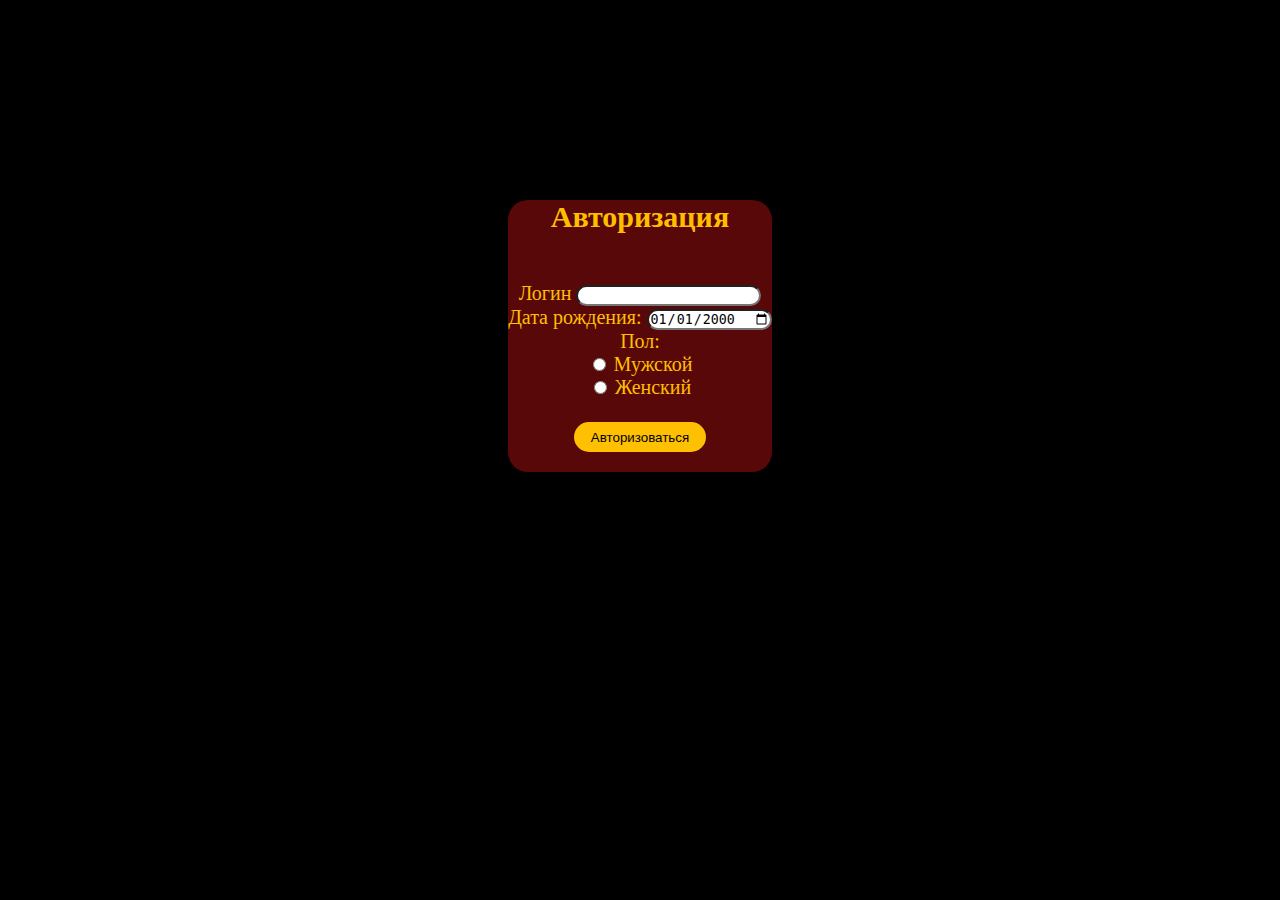
<file: index.html>
<!DOCTYPE html>
<html id="html1" lang="en">
<head>
    <meta charset="UTF-8">
    <meta name="viewport" content="width=device-width, initial-scale=1.0">
    <link rel="stylesheet" href="style.css">
    <title>сайт</title>
</head>
<main id="main2">
<div class="box">
<h2>Авторизация</h2>
<form id="authForm">
<br><label for="name">Логин</label>
<input type="text" id="name" required>
<span class="error" id="nameError"></span>
<br><label for="dob">Дата рождения:</label>
<input type="date" id="dob" name="dob" value="2000-01-01" required />
<br><span class="error" id="dobError"></span>
<label>Пол:</label>
<br><input type="radio" name="gender" id="pol" value="м" required> Мужской
<br><input type="radio" name="gender" id="pol" value="ж" required> Женский
<br><span class="error" id="genderError"></span>
<br><button type="submit" id="goToSecondPage">Авторизоваться</button>
</main>
</div>
</form>
<script src="script1.js"></script> 
<script src="script6.js"></script> 
</body>
</html>
</file>
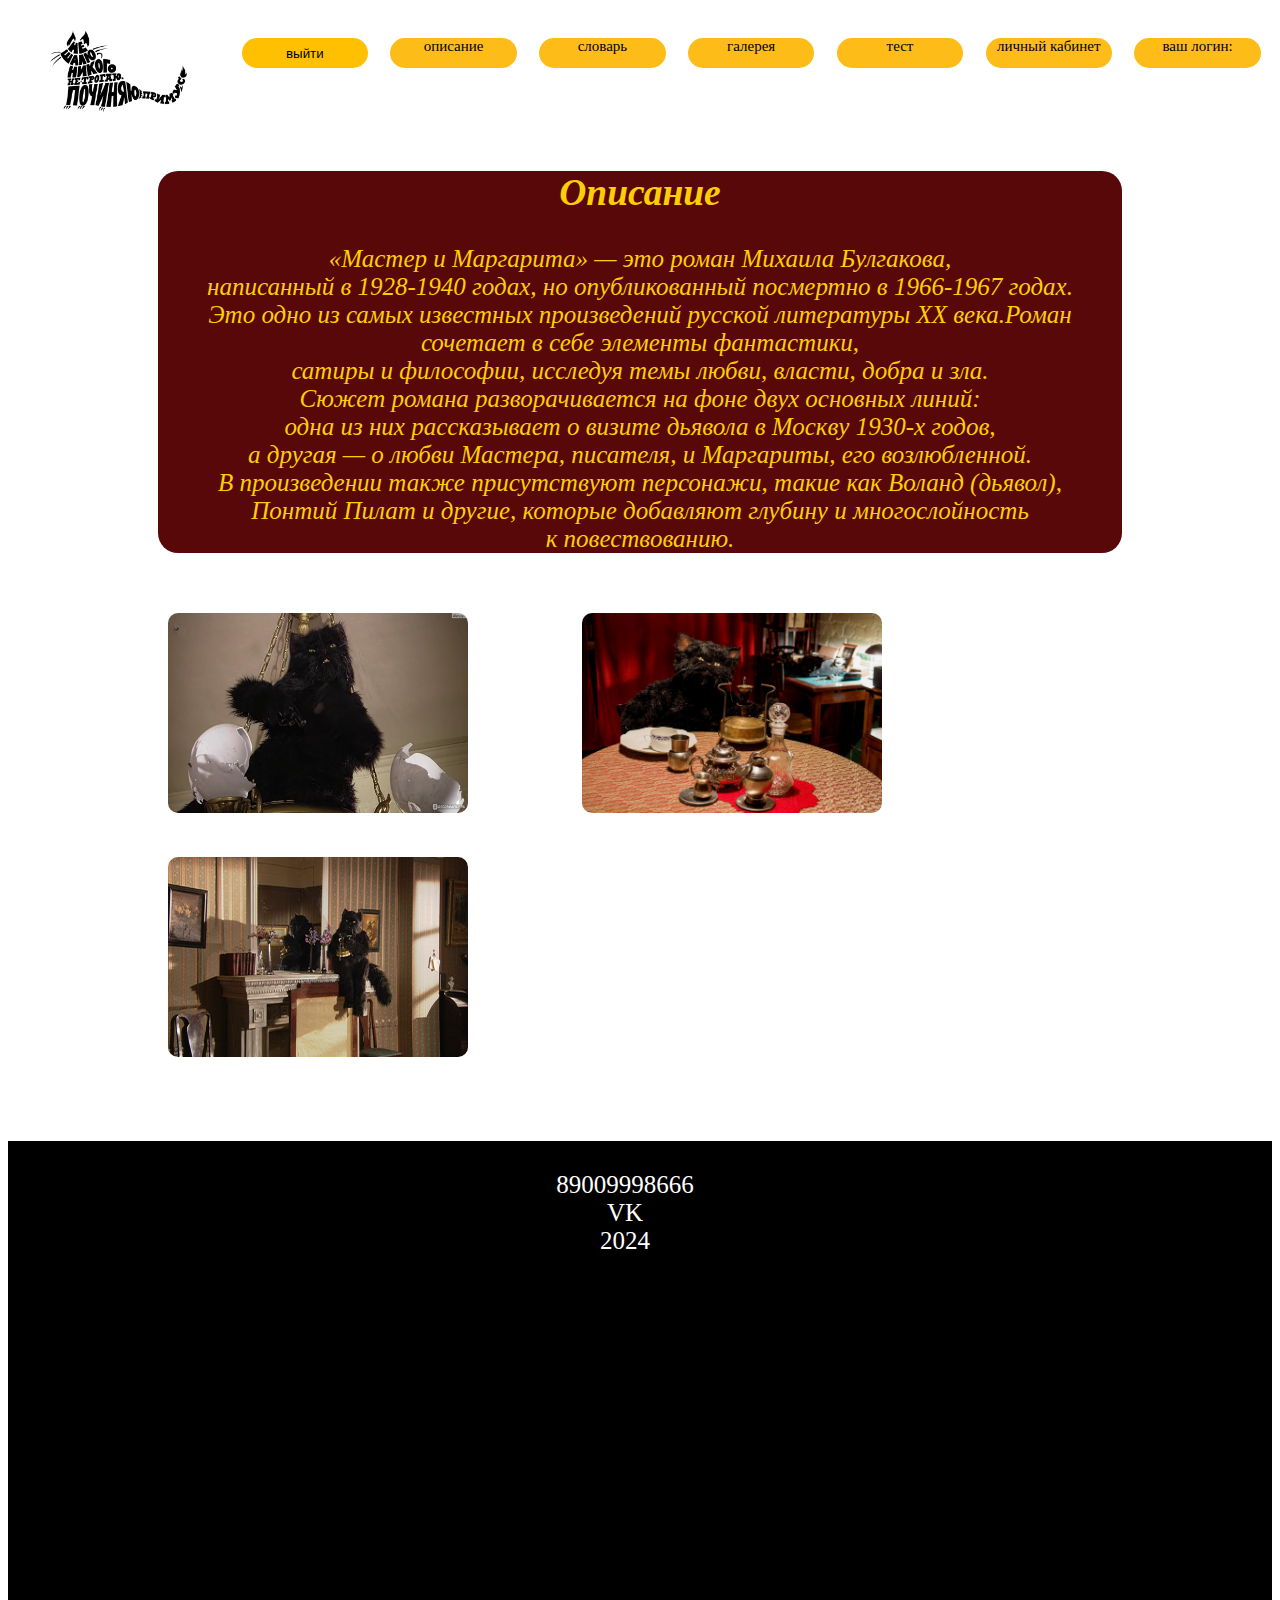
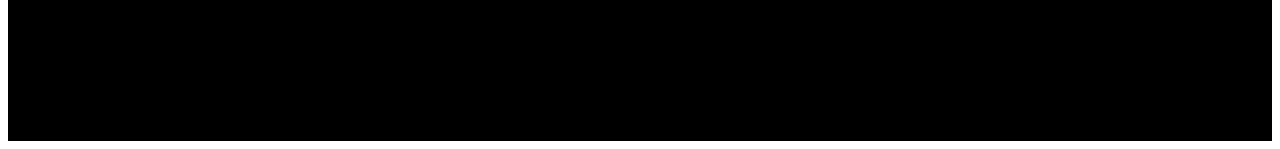
<file: index1.html>
<!DOCTYPE html>
<html lang="en">
<head>
    <meta charset="UTF-8">
    <meta name="viewport" content="width=device-width, initial-scale=1.0">
    <link rel="stylesheet" href="style.css">
    <title>сайт</title>
</head>
<body>
<header id="header">
<div class="div1">
<img src="img/img1.png" width="200px" title="логотип">
<button id="vvv">выйти</button>
<a class="a1" href="index1.html">описание</a>
<a class="a1" href="index2.html">словарь</a>
<a class="a1" href="index3.html">галерея</a>
<a class="a1" href="index4.html">тест</a>
<a class="a1" href="index5.html">личный кабинет</a>
<p class="a1" id="login">ваш логин:</p>
</div>
</header>
<main id="main1">
<div class="divv">
<p class="p1">
<h2>Описание</h2>
«Мастер и Маргарита» — это роман Михаила Булгакова, 
<br>написанный в 1928-1940 годах, но опубликованный 
посмертно в 1966-1967 годах. 
<br> Это одно из самых известных 
произведений русской литературы XX века.Роман сочетает в 
себе элементы фантастики,
<br>сатиры и философии, исследуя темы любви, 
власти, добра и зла.
<br>Сюжет романа разворачивается на фоне двух основных линий:
<br>одна из них рассказывает о визите дьявола в Москву 1930-х годов, 
<br>а другая — о любви Мастера, писателя, и Маргариты, его возлюбленной.
<br> В произведении также присутствуют персонажи, 
такие как Воланд (дьявол), 
<br>Понтий Пилат и другие, которые добавляют глубину и многослойность
<br> к повествованию.
</p>
</main>
<main id="main3">
<img src="img/foto11.jpg" id="img1">
<img src="img/foto12.png" id="img1">
<img src="img/foto13.png" id="img1">
</main>
<footer id="footer1">
<div class="divv1">89009998666  
<br><a id="a2" href="https://vk.com/bulgacow">VK</a>
<br>2024
</div>  
</footer>
<script src="script5.js"></script> 
<script>

</script>
</body>
</html>
</file>
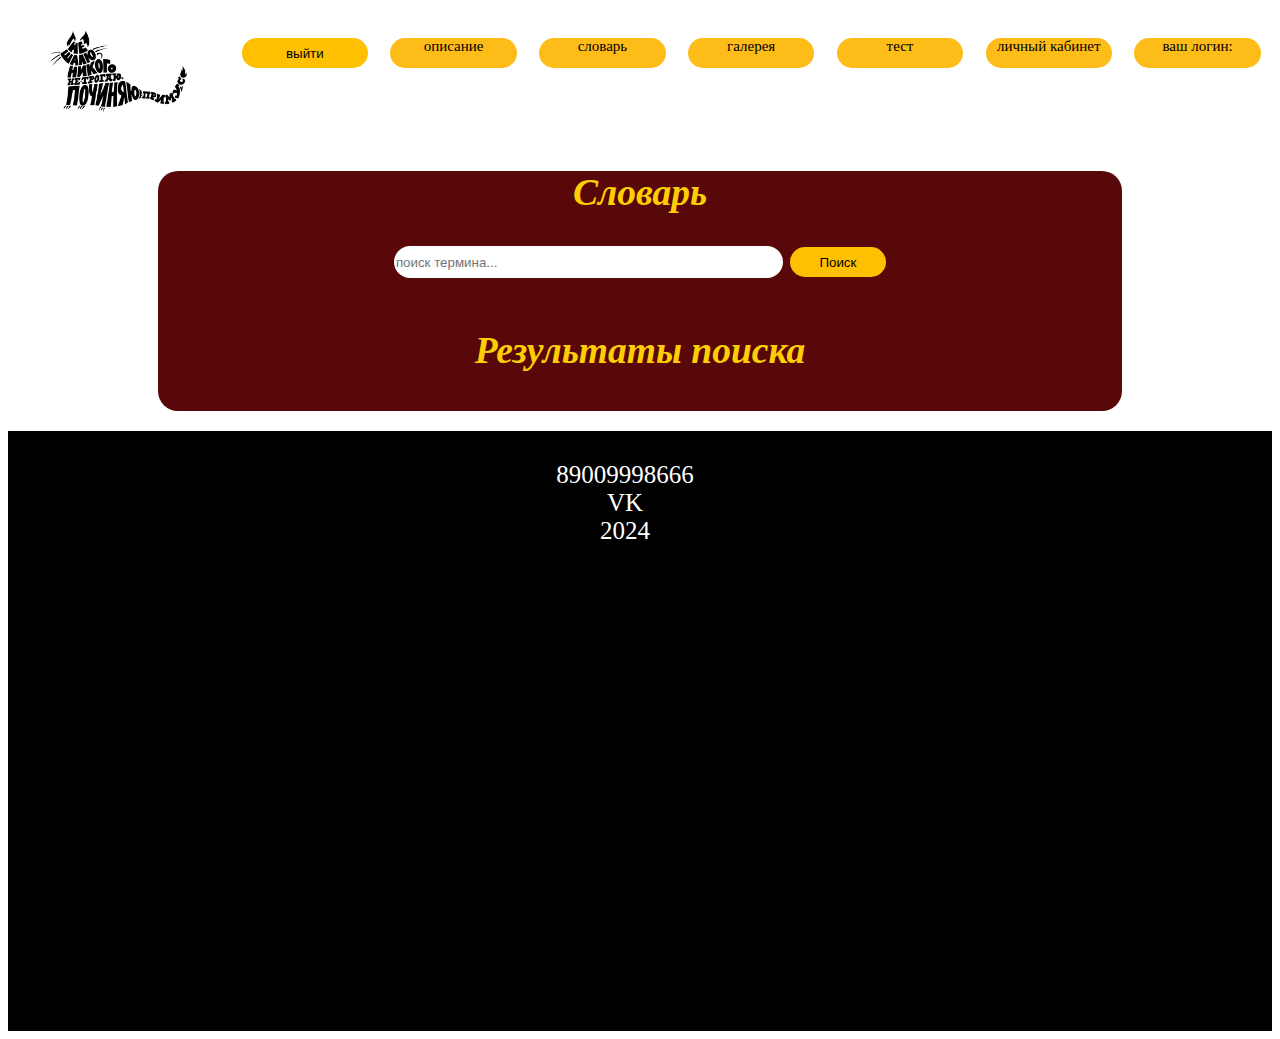
<file: index2.html>
<!DOCTYPE html>
<html lang="en">
<head>
    <meta charset="UTF-8">
    <meta name="viewport" content="width=device-width, initial-scale=1.0">
    <link rel="stylesheet" href="style.css">
    <title>сайт</title>
</head>
<body>
<header id="header">
<div class="div1">
<img src="img/img1.png" width="200px" title="логотип">
<button id="vvv">выйти</button>
<a class="a1" href="index1.html">описание</a>
<a class="a1" href="index2.html">словарь</a>
<a class="a1" href="index3.html">галерея</a>
<a class="a1" href="index4.html">тест</a>
<a class="a1" href="index5.html">личный кабинет</a>
<p class="a1" id="login">ваш логин:</p>
</div>
</header>
<main id="main1">
<div class="divv">
<p class="p1">
<h2>Словарь</h2>
<input type="text" id="search" class="vvod" placeholder="поиск термина..." onkeyup="searchTerm()">
<button type="submit" id="poisk" onclick="searchTerm()">Поиск</button>
<h2>Результаты поиска</h2>
<ul id="vyvod"></ul>
<div id="description"></div>
</main>
<footer id="footer1">
<div class="divv1">89009998666 
<br><a id="a2" href="https://vk.com/bulgacow">VK</a>
<br>2024
</div>   
</footer>
<script src="scriptt.js"></script>
<script src="script5.js"></script>  
</body>
</html>
</file>
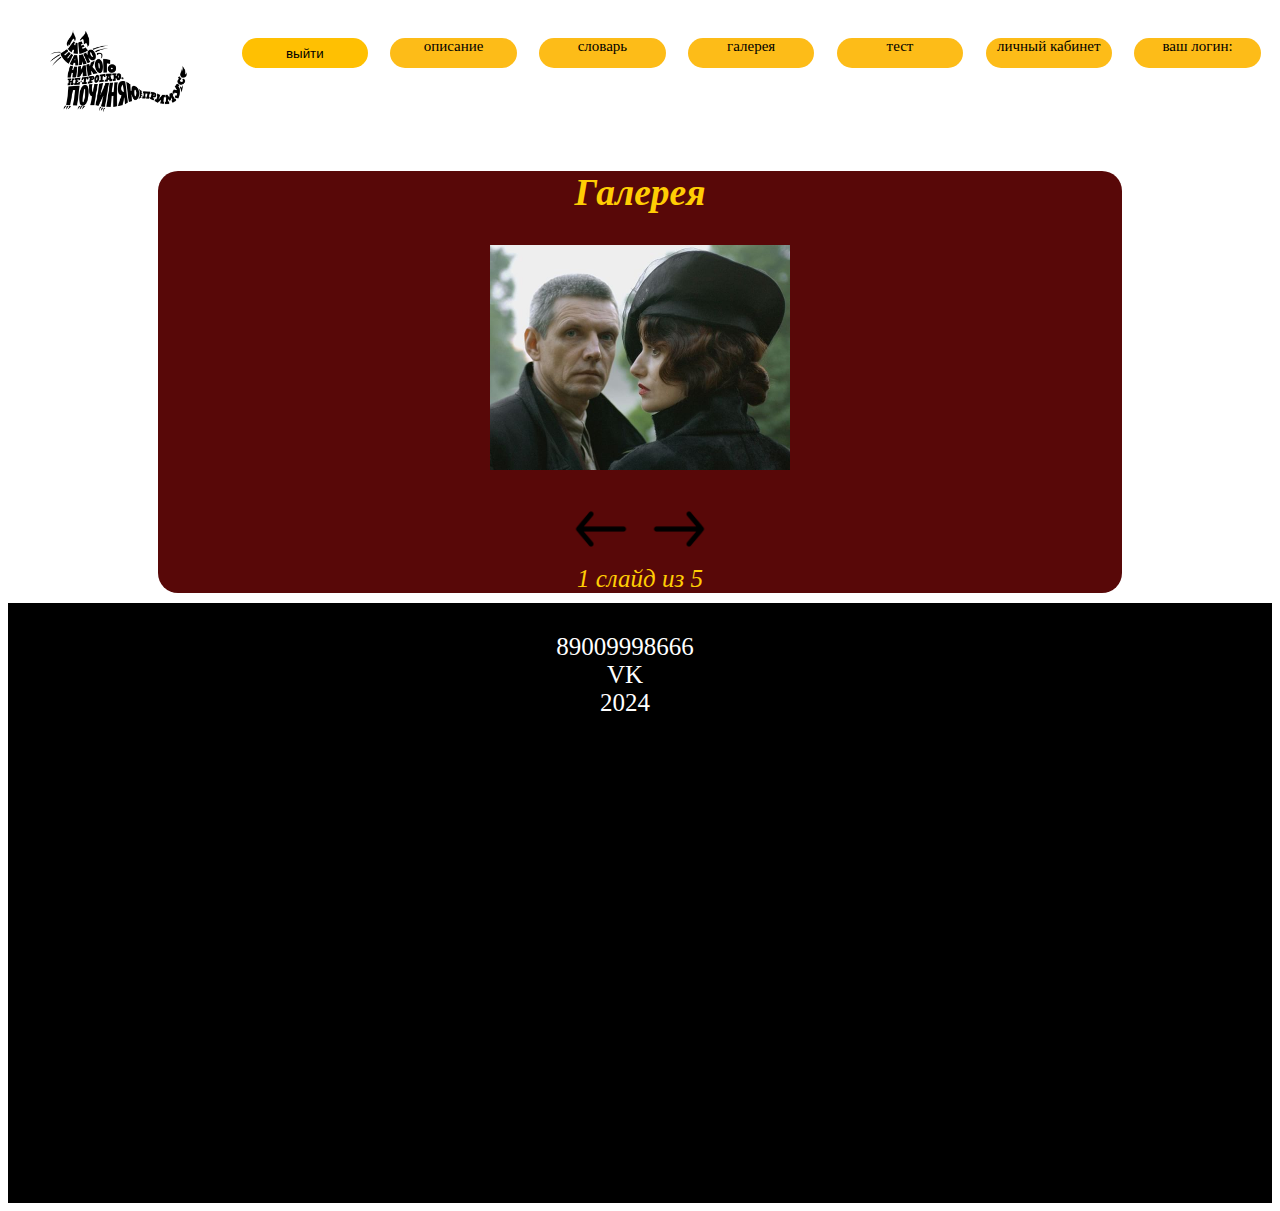
<file: index3.html>
<!DOCTYPE html>
<html lang="en">
<head>
    <meta charset="UTF-8">
    <meta name="viewport" content="width=device-width, initial-scale=1.0">
    <link rel="stylesheet" href="style.css">
    <title>сайт</title>
</head>
<body>
<header id="header">
<div class="div1">
<img src="img/img1.png" width="200px" title="логотип">
<button id="vvv">выйти</button>
<a class="a1" href="index1.html">описание</a>
<a class="a1" href="index2.html">словарь</a>
<a class="a1" href="index3.html">галерея</a>
<a class="a1" href="index4.html">тест</a>
<a class="a1" href="index5.html">личный кабинет</a>
<p class="a1" id="login">ваш логин:</p>
</div>
</header>
<main id="main1">
<div class="divv">
<p class="p1">
<h2>Галерея</h2>
<div id="carousel">
<div id="carouselImages">
<img class="carouselImage" src="img/1.jpeg">
<img class="carouselImage"src="img/2.jpeg">
<img class="carouselImage" src="img/3.png">
<img class="carouselImage" src="img/4.png">
<img class="carouselImage" src="img/foto11.jpg">
</div>
</div>
<br><button id="btnPrev">
<img class="icon" src="img/sstrelka.png">
</button>
<button id="btnNext">
<img class="icon" src="img/strelka.webp">
</button>
<div id="slideInfo">1 слайд из 5</div>
</main>
<footer id="footer1">
<div class="divv1">89009998666 
<br><a id="a2" href="https://vk.com/bulgacow">VK</a>
<br>2024
</div>   
</footer>
<script src="script2.js"></script> 
<script src="script5.js"></script> 
</body>
</html>
</file>
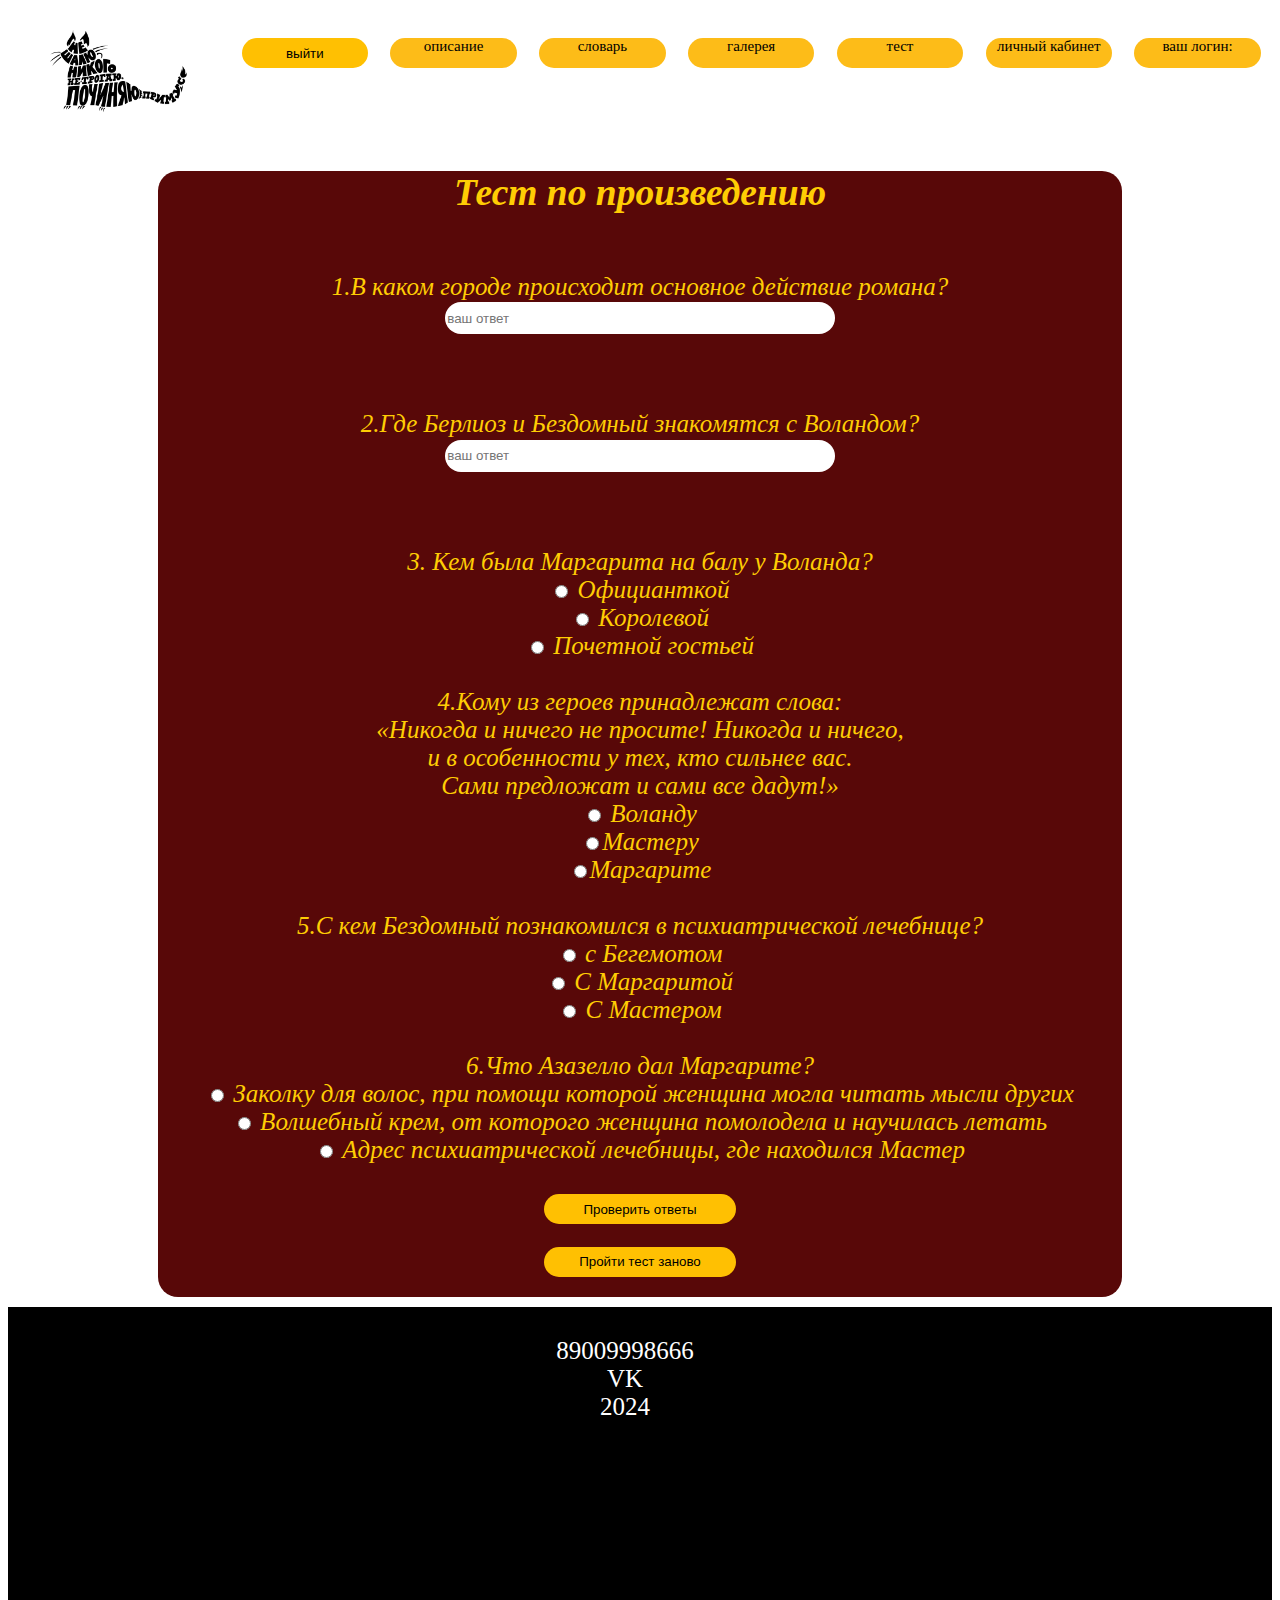
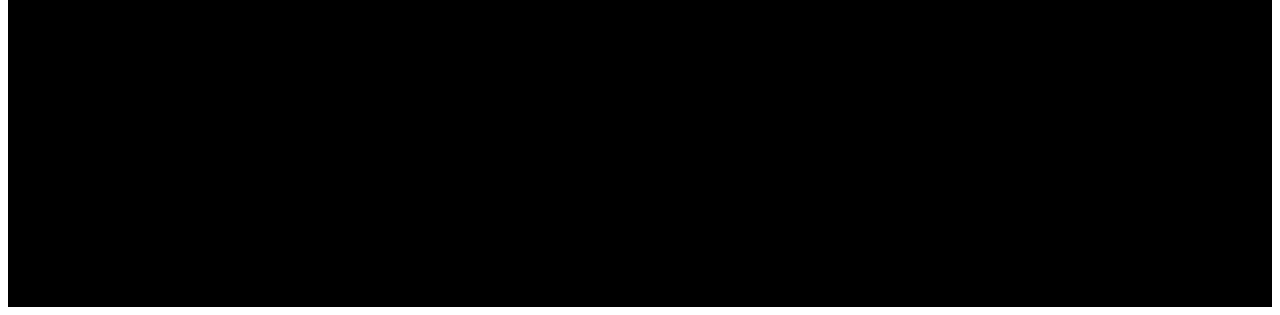
<file: index4.html>
<!DOCTYPE html>
<html lang="en">
<head>
    <meta charset="UTF-8">
    <meta name="viewport" content="width=device-width, initial-scale=1.0">
    <link rel="stylesheet" href="style.css">
    <title>сайт</title>
</head>
<body>
<header>
<div class="div1">
<img src="img/img1.png" width="200px" title="логотип">
<button id="vvv">выйти</button>
<a class="a1" href="index1.html">описание</a>
<a class="a1" href="index2.html">словарь</a>
<a class="a1" href="index3.html">галерея</a>
<a class="a1" href="index4.html">тест</a>
<a class="a1" href="index5.html">личный кабинет</a>
<p class="a1" id="login">ваш логин:</p>
</div>
</header>
<main id="main1">
<div class="divv">
<p class="p1">
<h2>Тест по произведению</h2> 
<form id="testForm">
<form action="" name="test" id="testusik" novalidate>
<br><label>1.В каком городе происходит основное действие романа? </label>
<br><input type="text" id="answer1" class="otvet" required placeholder="ваш ответ">
<br><span class="error" id="answerError"></span>
<br>
<br><label>2.Где Берлиоз и Бездомный знакомятся с Воландом?</label>
<br><input type="text" id="answer2" class="otvet" required placeholder="ваш ответ">
<br><span class="error" id="answerError2"></span>
<br>
<br><label>3. Кем была Маргарита на балу у Воланда?</label>
<br><input type="radio" name="question1" value="a" required> Официанткой 
<br><input type="radio" name="question1" value="b"> Королевой
<br><input type="radio" name="question1" value="c"> Почетной гостьей 
<br>
<br><label>4.Кому из героев принадлежат слова:<br> «Никогда и ничего не просите! Никогда и ничего, <br>и в особенности у тех, 
кто сильнее вас. <br>Сами предложат и сами все дадут!»</label>
<br><input type="radio" name="question2" value="a" required> Воланду
<br><input type="radio" name="question2" value="b">Мастеру
<br><input type="radio" name="question2" value="c">Маргарите
<br>
<br><label>5.С кем Бездомный познакомился в психиатрической лечебнице?</label>
<br><input type="radio" name="question3" value="a" required> с Бегемотом 
<br><input type="radio" name="question3" value="b"> С Маргаритой
<br><input type="radio" name="question3" value="c"> С Мастером 
<br>
<br><label>6.Что Азазелло дал Маргарите?</label>
<br><input type="radio" name="question4" value="a" required> Заколку для волос, при помощи которой женщина могла читать мысли других 
<br><input type="radio" name="question4" value="b"> Волшебный крем, от которого женщина помолодела и научилась летать
<br><input type="radio" name="question4" value="c"> Адрес психиатрической лечебницы, где находился Мастер
<br>
<br><button type="submit" id="proverka">Проверить ответы</button>
<br><button id="proverkaa" onclick=clearForm() >Пройти тест заново</button>
</form>
<div id="result"></div>
</div>
</div>
</main>
<footer id="footer1">
<div class="divv1">89009998666 
<br><a id="a2" href="https://vk.com/bulgacow">VK</a>
<br>2024
</div>  
</footer>
<script src="script4.js"></script> 
<script src="script5.js"></script> 
</body>
</html>
</file>
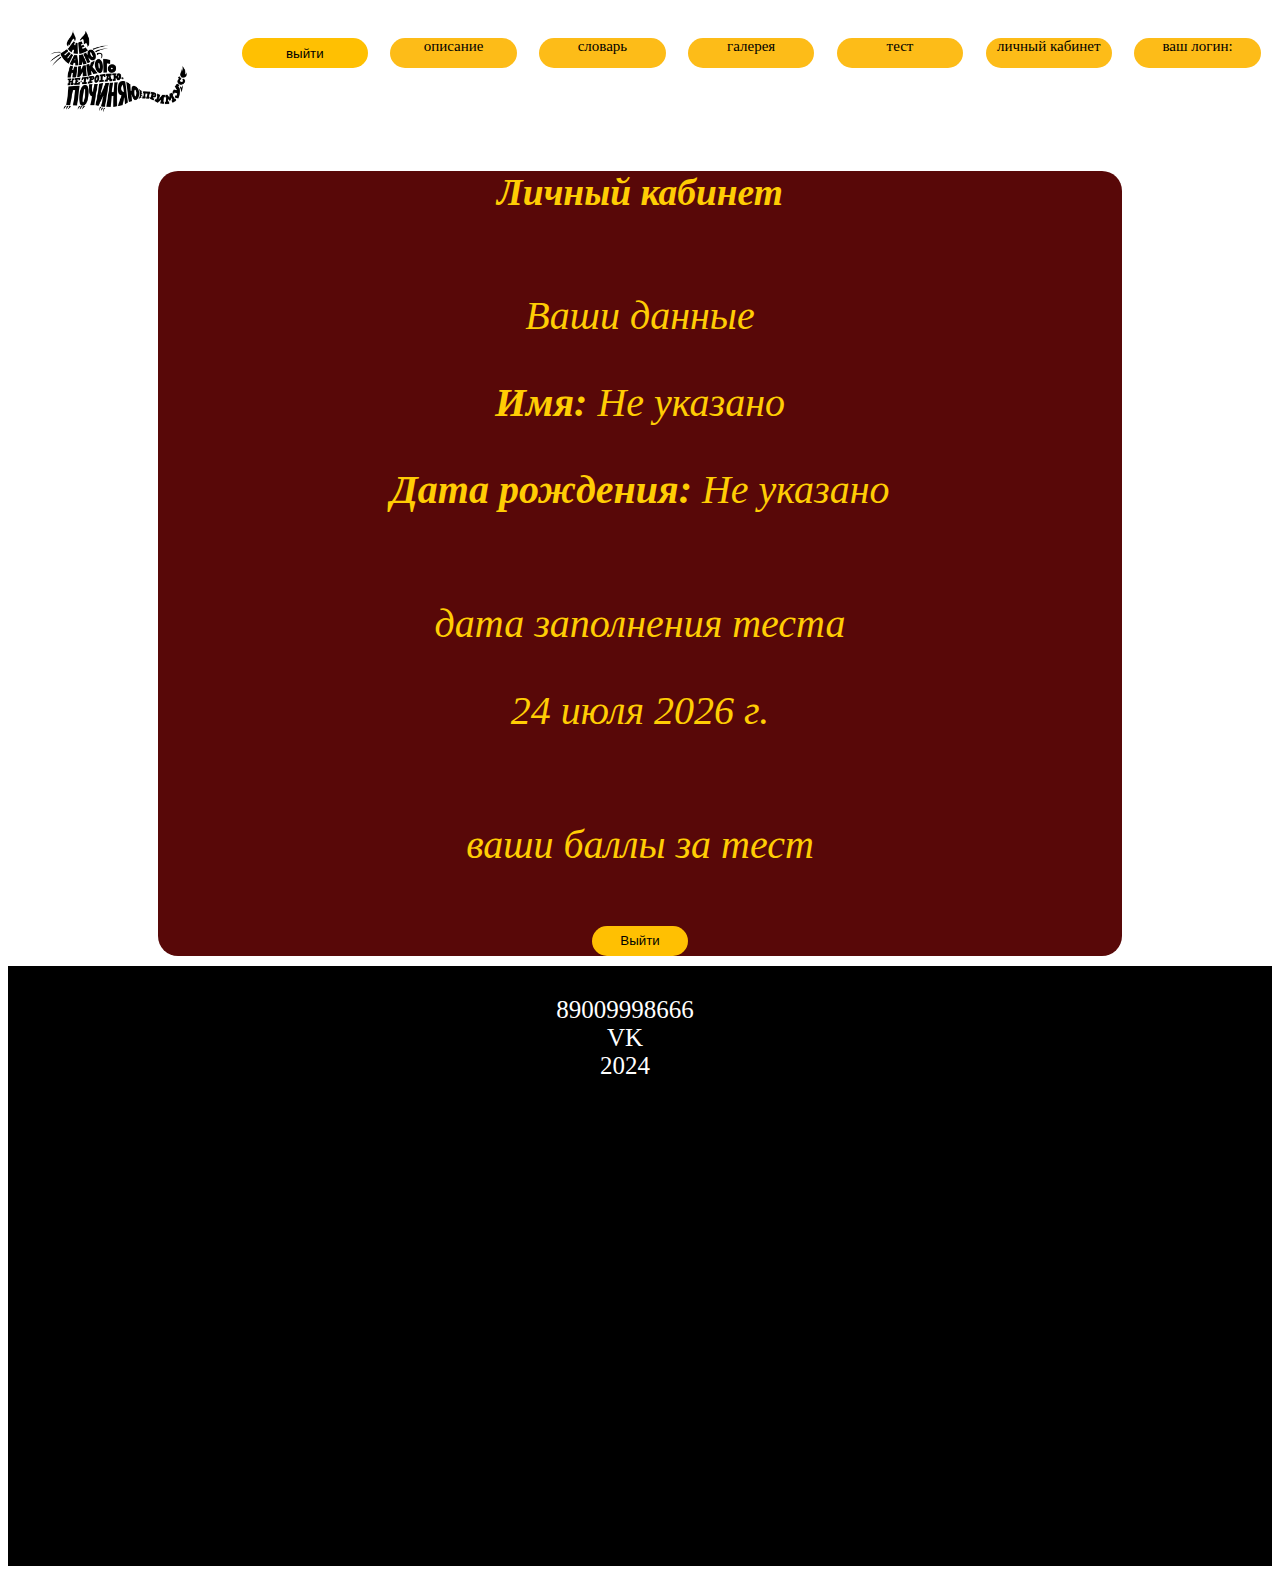
<file: index5.html>
<!DOCTYPE html>
<html lang="en">
<head>
    <meta charset="UTF-8">
    <meta name="viewport" content="width=device-width, initial-scale=1.0">
    <link rel="stylesheet" href="style.css">
    <title>сайт</title>
</head>
<body>
<header id="header">
<div class="div1">
<img src="img/img1.png" width="200px" title="логотип">
<button class="vvv" id="vvv2">выйти</button>
<a class="a1" href="index1.html">описание</a>
<a class="a1" href="index2.html">словарь</a>
<a class="a1" href="index3.html">галерея</a>
<a class="a1" href="index4.html">тест</a>
<a class="a1" href="index5.html">личный кабинет</a>
<p class="a1" id="login">ваш логин:</p>
</div>
</header>
<main id="main1">
<div class="divv">
<p class="p1">
<h2> Личный кабинет</h2>
<div id="div10">
<br>Ваши данные 
<p><strong>Имя:</strong> <span id="displayName"></span></p>
<p><strong>Дата рождения:</strong> <span id="displayDob"></span></p>
<br>дата заполнения теста <p id="date"></p>
<br>ваши баллы за тест 
</div>
<br><button id="vvv">Выйти</button>
</main>
<footer id="footer1">
<div class="divv1">89009998666 
<br><a id="a2" href="https://vk.com/bulgacow">VK</a>
<br>2024
</div> 
</footer>
<script src="script5.js"></script> 
<script src="script3.js"></script> 
</body>
</html>
</file>
<file: style.css>
.buttons {
display: flex; 
justify-content: space-between; 
width: 300px; 
transition: 1s; 
}  
.div1{
display:flex;
font-size: 30px;
justify-content: space-around;
}
.a1{
  text-align: center;
  font-size: 15px;
  width: 10%;
  height: 30px;
  background: #fdbc18;
  outline: none;
  border-radius:70px;
  margin-top: 30px; 
  text-decoration: none; 
  color:rgb(0, 0, 0); 
}
.a3{
  text-decoration: none;
  color:rgb(0, 0, 0);
  margin:30px;
  font-size:25px;
  }
#vvv{
  width: 10%;
  height: 30px;
  background: #ffc002;
  outline: none;
  border-radius:70px;
  margin-top: 30px; 
  text-decoration: none; 
  color:black; 
}
.vvv{
  width: 10%;
  height: 30px;
  background: #ffc002;
  outline: none;
  border-radius:70px;
  margin-top: 30px; 
  text-decoration: none; 
  color:black; 
}
#main1{
  border-radius:20px;
  background-color: rgb(88, 8, 8);
  color:#ffbf00;
  margin-left: 150px;
  margin-right: 150px;
}
#main3{
  margin: 50px;
}
#img1{
  border-radius:10px;  
  margin-left: 110px;
  margin-top: 10px;
  margin-bottom:30px ;
  height: 200px;
  width: 300px;
}
#footer1{
  height: 600px;
  background-color:rgb(0, 0, 0);
  color:#ffffff;
}
#a2{
  text-decoration: none;
  color:#ffffff; 
  text-align:center;
  font-size:25px;
}
.divv1{
  margin-top:10px;
  text-align:center;
  font-size:25px;
  padding-top: 30px;
  padding-right: 30px;
}
#img1:hover{
transform: scale(1.4);
}
.p1{
opacity: 0;
animation: fadeIn 2s forwards; 
text-align:center;
font-style: oblique;
}
.modal {
  display: none; 
  position: fixed; 
  z-index: 1;
  left: 0;
  top: 0;
  width: 100%; 
  height: 100%; 
  overflow: auto; 
  background-color: rgb(0,0,0); 
  background-color: rgba(0,0,0,0.4); 
}
.modal-content {
  background-color: #fefefe;
  margin: 15% auto; 
  padding: 20px;
  border: 1px solid #888;
  width: 80%; 
}
.close {
  color: #aaa;
  float: right;
  font-size: 28px;
  font-weight: bold;
}
.close:hover,
.close:focus {
  color: black;
  text-decoration: none;
  cursor: pointer;
}
.divv{  
  font-size:25px;
  color:#ffcd04;
  text-align: center;
  font-style: oblique
}
#imgan{
  animation-duration: 5s;
  animation-name: slidein;
  animation-iteration-count: infinite; 
}
#div2{
  text-align: center;
  color:#240099;
  font-size:25px;
}
#poisk{
  width: 400px;
  height: 30px;
}
#knopka{
  width: 100px;
  height: 30px;
}
.box{
font-size:20px;
}
#header2{
  height: 500px;
}
#div10{
  font-size: 40px;
}
#main2{
  border-radius:20px;
  background-color: rgb(88, 8, 8);
  color:#ffbf00;
  margin-left: 500px;
  margin-right: 500px;
  text-align: center;
  margin-top: 200px;
}
#goToSecondPage{
  width: 50%;
  height: 30px;
  background: #ffc002;
  border:none;
  outline: none;
  border-radius:70px;
  margin-bottom: 20px;
}
#html1{
background-color:rgb(0, 0, 0);
}
#dob{
  border-radius:20px;
}
#name{
  border-radius:20px;
}
#goToSecondPage2{
  width: 50%;
  height: 30px;
  background: #ffc002;
  border:none;
  outline: none;
  border-radius:70px;
  margin-bottom: 20px;
}
#poisk{
  width: 10%;
  height: 30px;
  background: #ffc002;
  border:none;
  outline: none;
  border-radius:70px;
  margin-bottom: 20px;  
}
#vvod{
  width: 40%;
  height: 30px;
  background: #ffffff;
  border:none;
  outline: none;
  border-radius:70px;
  margin-bottom: 20px;  
}
.vvod{
  width: 40%;
  height: 30px;
  background: #ffffff;
  border:none;
  outline: none;
  border-radius:70px;
  margin-bottom: 20px;  
}
#proverka{
  width: 20%;
  height: 30px;
  background: #ffc002;
  border:none;
  outline: none;
  border-radius:70px;
  margin-bottom: 20px;    
}
.otvet{
  width: 40%;
  height: 30px;
  border:none;
  outline: none;
  border-radius:70px;
  margin-bottom: 20px;    
}
#carousel {
  width: 300px; 
  overflow: hidden; 
  position: relative; 
  margin-left: auto;
  margin-right: auto;
}
#carouselImages {
  display: flex; 
  transition: transform 0.5s ease;
}
.carouselImage {
  min-width: 300px;
}
.icon {
  width: 60px; 
  height: auto;
}
button {
  background: none;
  border: none;
  cursor: pointer; 
}
#proverkaa{
  width: 20%;
  height: 30px;
  background: #ffc002;
  border:none;
  outline: none;
  border-radius:70px;
  margin-bottom: 20px;    
}
.term {
  cursor: pointer;
  color: rgb(255, 201, 5);
  text-decoration: none;
}
.term:hover {
  color: rgb(139, 0, 0);
}
#vyvod {
list-style-type: none; 
padding: 4px;
margin-right: 30px;
font-size: 20px;
list-style-type: none;
line-height: 30px;
}

#vyvod li:hover {
  background-color: #ff6f00; 
}
</file>
